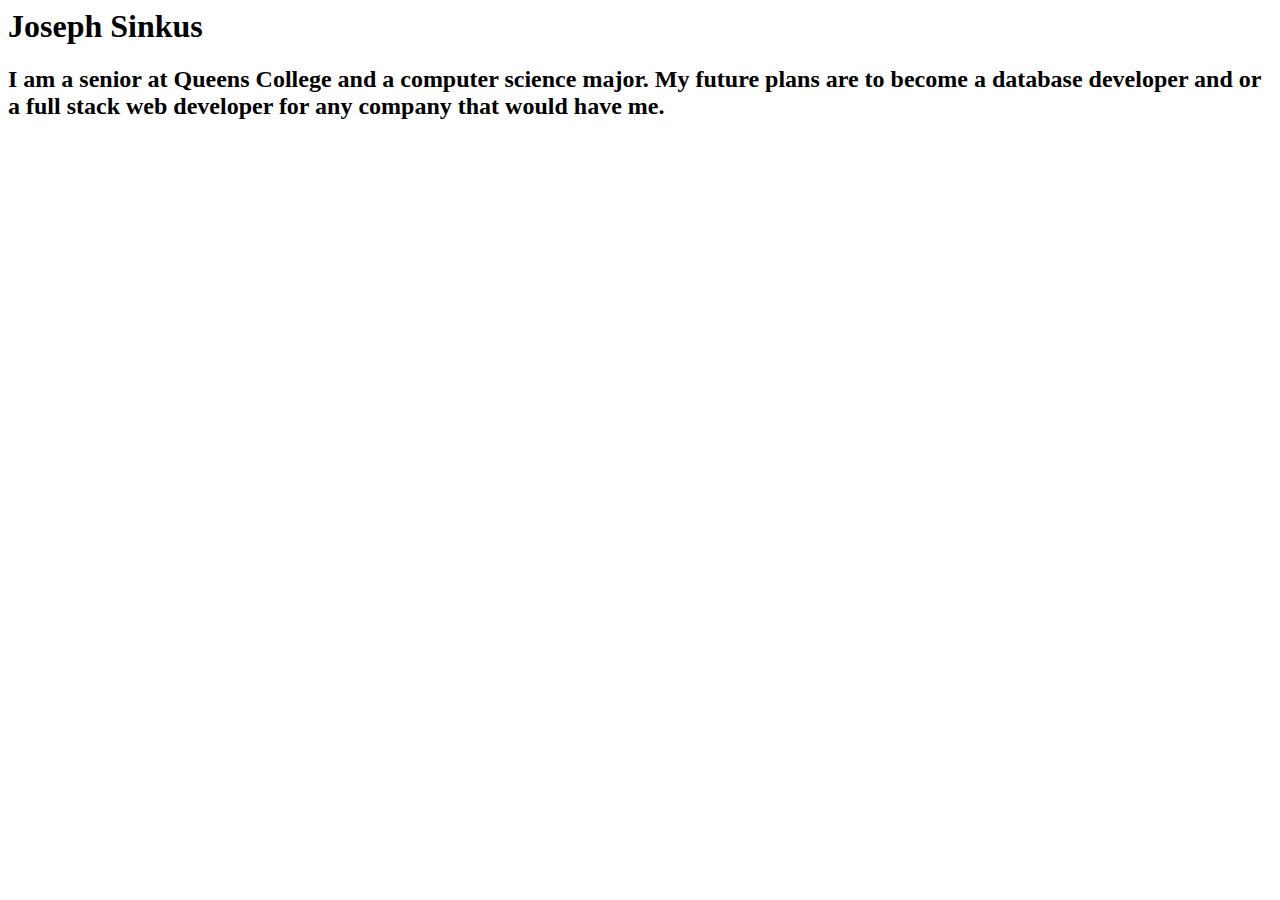
<file: CSCI355 Term Project/developer.html>
<!doctype = html>
<html lang = "en">
<h1> Joseph Sinkus </h1>
<h2> I am a senior at Queens College and a computer science major. My future plans are to become
a database developer and or a full stack web developer for any company that would have me. </h2>
<body>
	<script> 3+4++"5";</script>
</body>
</html>
</file>
